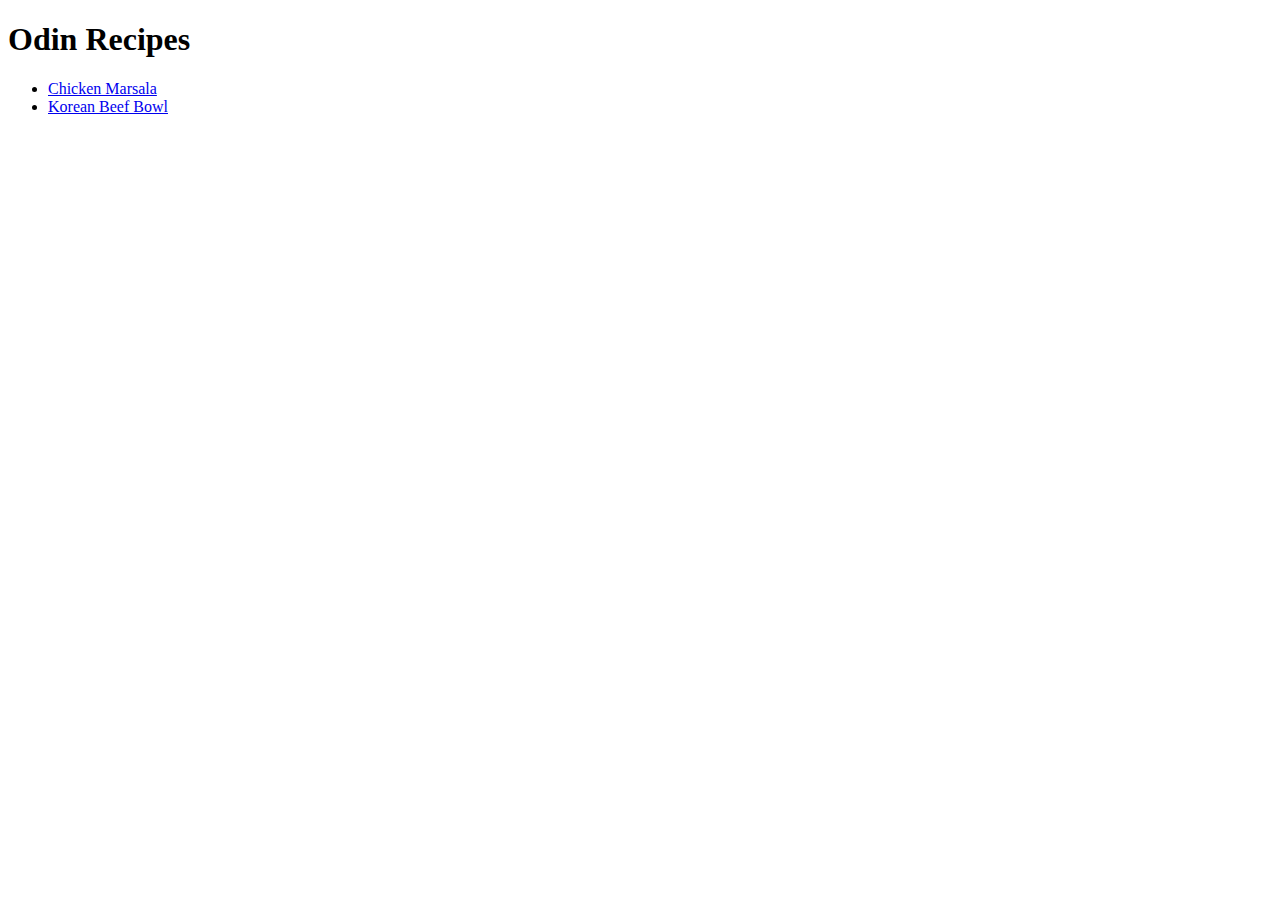
<file: index.html>
<!DOCTYPE html>
<html lang="en">
    <head>
    <meta charset="UTF-8">
    <title>Odin Recipes</title>
    </head>

    <body>
        <h1>Odin Recipes</h1>
        <ul>
            <li><a href="recipes/chicken_marsala.html">Chicken Marsala</a></li>
            <li><a href="recipes/korean_beef_bowl.html">Korean Beef Bowl</a></li>
        </ul>
    </body>
</html>
</file>
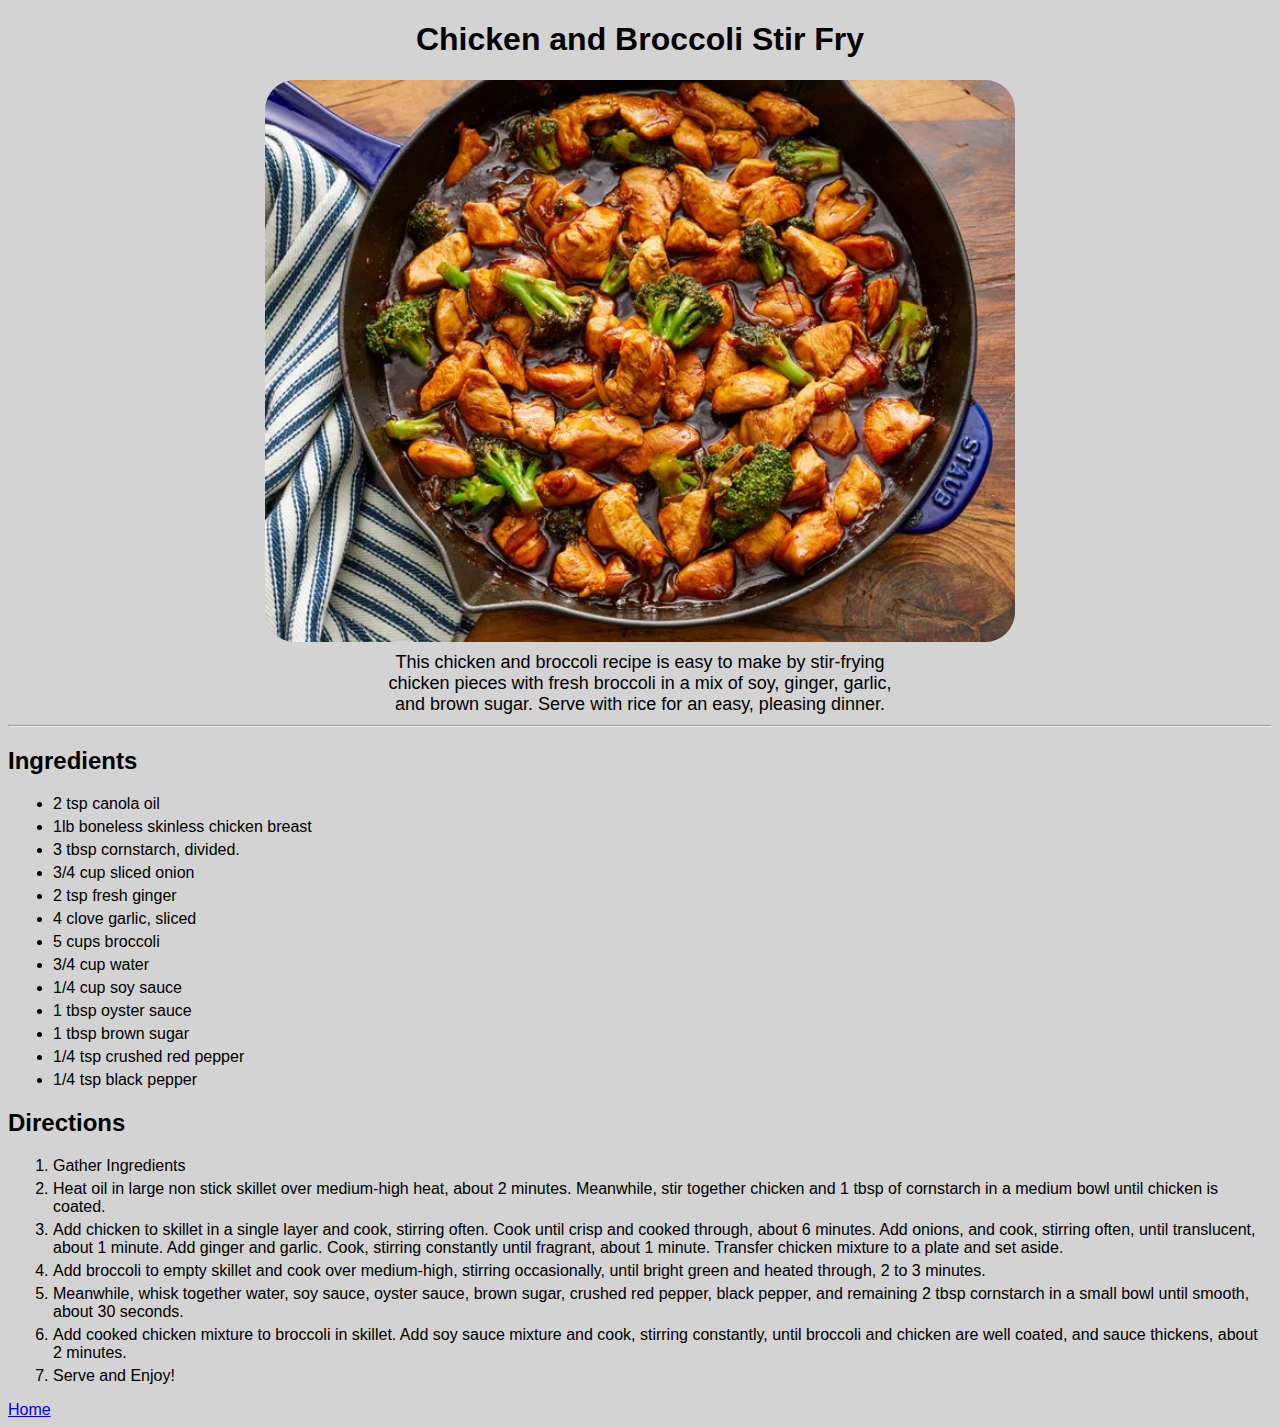
<file: recipes/chicken_broccoli_stir_fry.html>
<!DOCTYPE html>
<html lang="en">
    <head>
        <meta charset="UTF-8">
        <title>Chicken and Broccoli Stir Fry</title>
        <link rel="stylesheet" href="../styles.css">
    </head>

    <body>
        <h1 class="main-heading">Chicken and Broccoli Stir Fry</h1>
        <img class="food-image" src="../images/chicken_broccoli_stir_fry.webp" alt="Chicken Broccoli">
        <p class="description">
            This chicken and broccoli recipe is easy to make by stir-frying 
            chicken pieces with fresh broccoli in a mix of soy, ginger, garlic,
            and brown sugar. Serve with rice for an easy, pleasing dinner. 
        </p>
        <hr>
        <h2 class="header-two">Ingredients</h2>
        <ul>
            <li>2 tsp canola oil</li>
            <li>1lb boneless skinless chicken breast</li>
            <li>3 tbsp cornstarch, divided.</li>
            <li>3/4 cup sliced onion</li>
            <li>2 tsp fresh ginger</li>
            <li>4 clove garlic, sliced</li>
            <li>5 cups broccoli</li>
            <li>3/4 cup water</li>
            <li>1/4 cup soy sauce</li>
            <li>1 tbsp oyster sauce</li>
            <li>1 tbsp brown sugar</li>
            <li>1/4 tsp crushed red pepper</li>
            <li>1/4 tsp black pepper</li>
        </ul>
        <h2 class="header-two">Directions</h2>
        <ol>
            <li>Gather Ingredients</li>
            <li>Heat oil in large non stick skillet over medium-high heat, about 
                2 minutes. Meanwhile, stir together chicken and 1 tbsp of cornstarch 
                in a medium bowl until chicken is coated.
            </li>
            <li>Add chicken to skillet in a single layer and cook, stirring often. 
                Cook until crisp and cooked through, about 6 minutes. Add onions, 
                and cook, stirring often, until translucent, about 1 minute. Add 
                ginger and garlic. Cook, stirring constantly until fragrant, about 
                1 minute. Transfer chicken mixture to a plate and set aside.
            </li>
            <li>Add broccoli to empty skillet and cook over medium-high, stirring 
                occasionally, until bright green and heated through, 2 to 3 minutes.
            </li>
            <li>Meanwhile, whisk together water, soy sauce, oyster sauce, brown sugar, 
                crushed red pepper, black pepper, and remaining 2 tbsp cornstarch in a 
                small bowl until smooth, about 30 seconds.
            </li>
            <li>Add cooked chicken mixture to broccoli in skillet. Add soy sauce mixture 
                and cook, stirring constantly, until broccoli and chicken are well coated, 
                and sauce thickens, about 2 minutes.
            </li>
            <li>Serve and Enjoy!</li>
        </ol>
        <a href="../index.html" rel="noopener" rel="noreferrer">Home</a>
    </body>
</html>
</file>
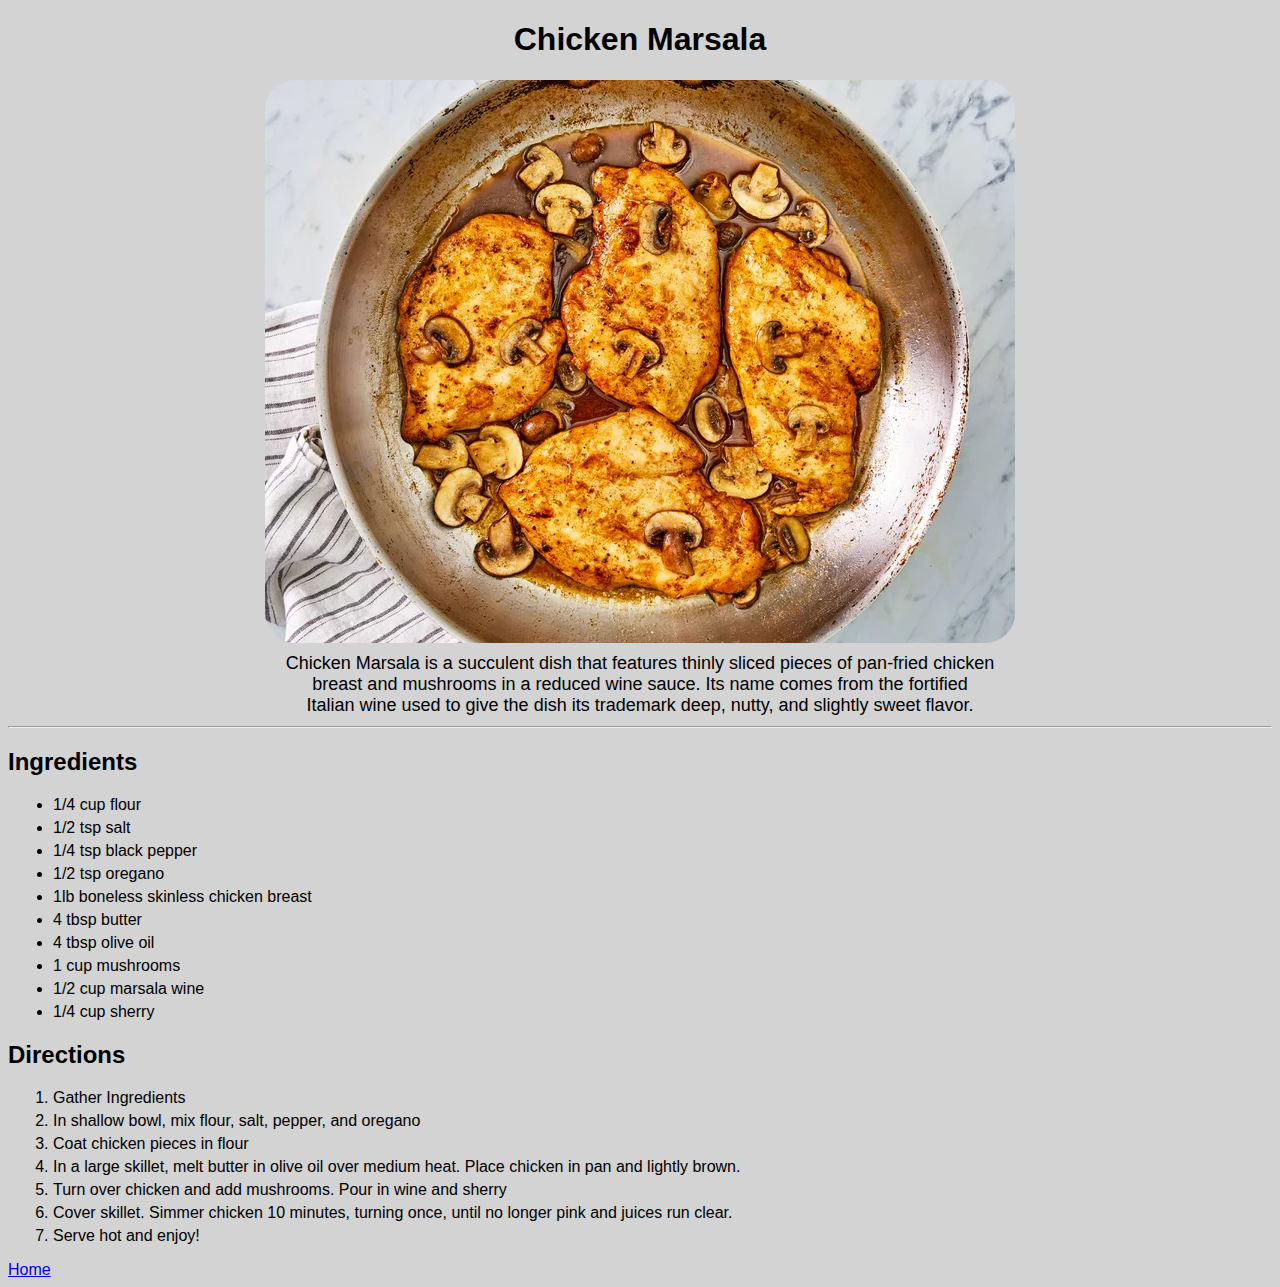
<file: recipes/chicken_marsala.html>
<!DOCTYPE html>
<html lang="en">
    <head>
        <meta charset="UTF-8">
        <title>Chicken Marsala</title>
        <link rel="stylesheet" href="../styles.css">
    </head>

    <body>
        <h1 class="main-heading">Chicken Marsala</h1>
        <img class="food-image" src="../images/chicken_marsala.webp" alt="Chicken Marsala">
        <p class="description">
            Chicken Marsala is a succulent dish that features 
            thinly sliced pieces of pan-fried chicken breast 
            and mushrooms in a reduced wine sauce. Its name 
            comes from the fortified Italian wine used to give 
            the dish its trademark deep, nutty, and slightly sweet flavor.
        </p>
        <hr>
        <h2 class="header-two">Ingredients</h2>
        <ul>
            <li>1/4 cup flour</li>
            <li>1/2 tsp salt</li>
            <li>1/4 tsp black pepper</li>
            <li>1/2 tsp oregano</li>
            <li>1lb boneless skinless chicken breast</li>
            <li>4 tbsp butter</li>
            <li>4 tbsp olive oil</li>
            <li>1 cup mushrooms</li>
            <li>1/2 cup marsala wine</li>
            <li>1/4 cup sherry</li>
        </ul>
        <h2 class="header-two">Directions</h2>
        <ol>
            <li>Gather Ingredients</li>
            <li>In shallow bowl, mix flour, salt, pepper, and oregano</li>
            <li>Coat chicken pieces in flour</li>
            <li>In a large skillet, melt butter in olive oil over medium heat.
                Place chicken in pan and lightly brown.
            </li>
            <li>Turn over chicken and add mushrooms. Pour in wine and sherry</li>
            <li>Cover skillet. Simmer chicken 10 minutes, turning once,
                until no longer pink and juices run clear.
            </li>
            <li>Serve hot and enjoy!</li>
        </ol>
        <a href="../index.html" rel="noopener" rel="noreferrer">Home</a>
    </body>
</html>
</file>
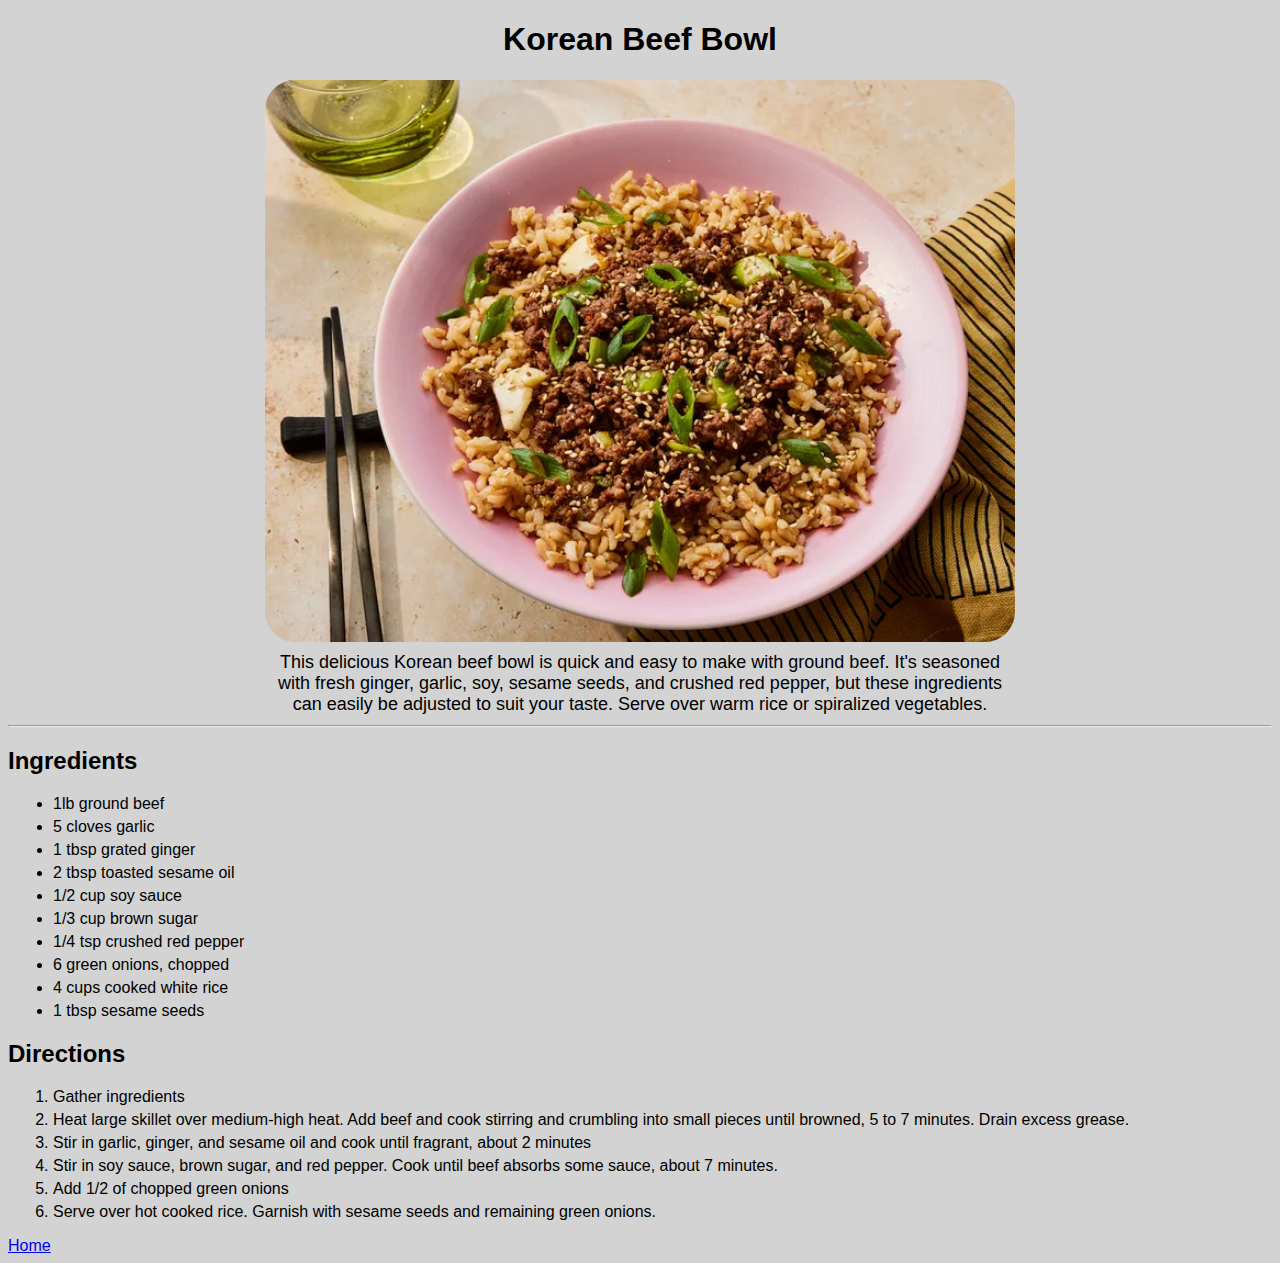
<file: recipes/korean_beef_bowl.html>
<!DOCTYPE html>
<html lang="en">
    <head>
        <meta charset="UTF-8">
        <title>Korean Beef Bowl</title>
        <link rel="stylesheet" href="../styles.css">
    </head>

    <body>
        <h1 class="main-heading">Korean Beef Bowl</h1>
        <img src="../images/korean_beef_bowl.webp" alt="Korean Beef Bowl" class="food-image">
        <p class="description">
            This delicious Korean beef bowl is quick and easy to make 
            with ground beef. It's seasoned with fresh ginger, garlic, 
            soy, sesame seeds, and crushed red pepper, but these ingredients 
            can easily be adjusted to suit your taste. Serve over warm rice 
            or spiralized vegetables.
        </p>
        <hr>
        <h2 class="header-two">Ingredients</h2>
        <ul>
            <li>1lb ground beef</li>
            <li>5 cloves garlic</li>
            <li>1 tbsp grated ginger</li>
            <li>2 tbsp toasted sesame oil</li>
            <li>1/2 cup soy sauce</li>
            <li>1/3 cup brown sugar</li>
            <li>1/4 tsp crushed red pepper</li>
            <li>6 green onions, chopped</li>
            <li>4 cups cooked white rice</li>
            <li>1 tbsp sesame seeds</li>
        </ul>
        <h2 class="header-two">Directions</h2>
        <ol>
            <li>Gather ingredients</li>
            <li>Heat large skillet over medium-high heat. Add beef and cook 
                stirring and crumbling into small pieces until browned, 5 to 7 
                minutes. Drain excess grease.
            </li>
            <li>Stir in garlic, ginger, and sesame oil and cook until fragrant, 
                about 2 minutes
            </li>
            <li>Stir in soy sauce, brown sugar, and red pepper. Cook until 
                beef absorbs some sauce, about 7 minutes.
            </li>
            <li>Add 1/2 of chopped green onions</li>
            <li>Serve over hot cooked rice. Garnish with sesame seeds and 
                remaining green onions.
            </li>
        </ol>
        <a href="../index.html" rel="noopener" rel="noreferrer">Home</a>
    </body>
</html>
</file>
<file: styles.css>
* {
    font-family: Arial, Helvetica, sans-serif;
}

body {
    background-color:lightgray;
}

h1.main-heading {
    text-align:center;
}

img.food-image {
    display:block;
    width: 750px;
    height: auto;
    margin: auto;
    border-radius: 30px;
}

p.description {
    display: block;
    text-align: center;
    text-wrap-style: balance;
    margin: 10px 20%;
}

p.description,
p.header-two {
    font-size: 18px;
}

li {
    margin: 5px;
}
</file>
